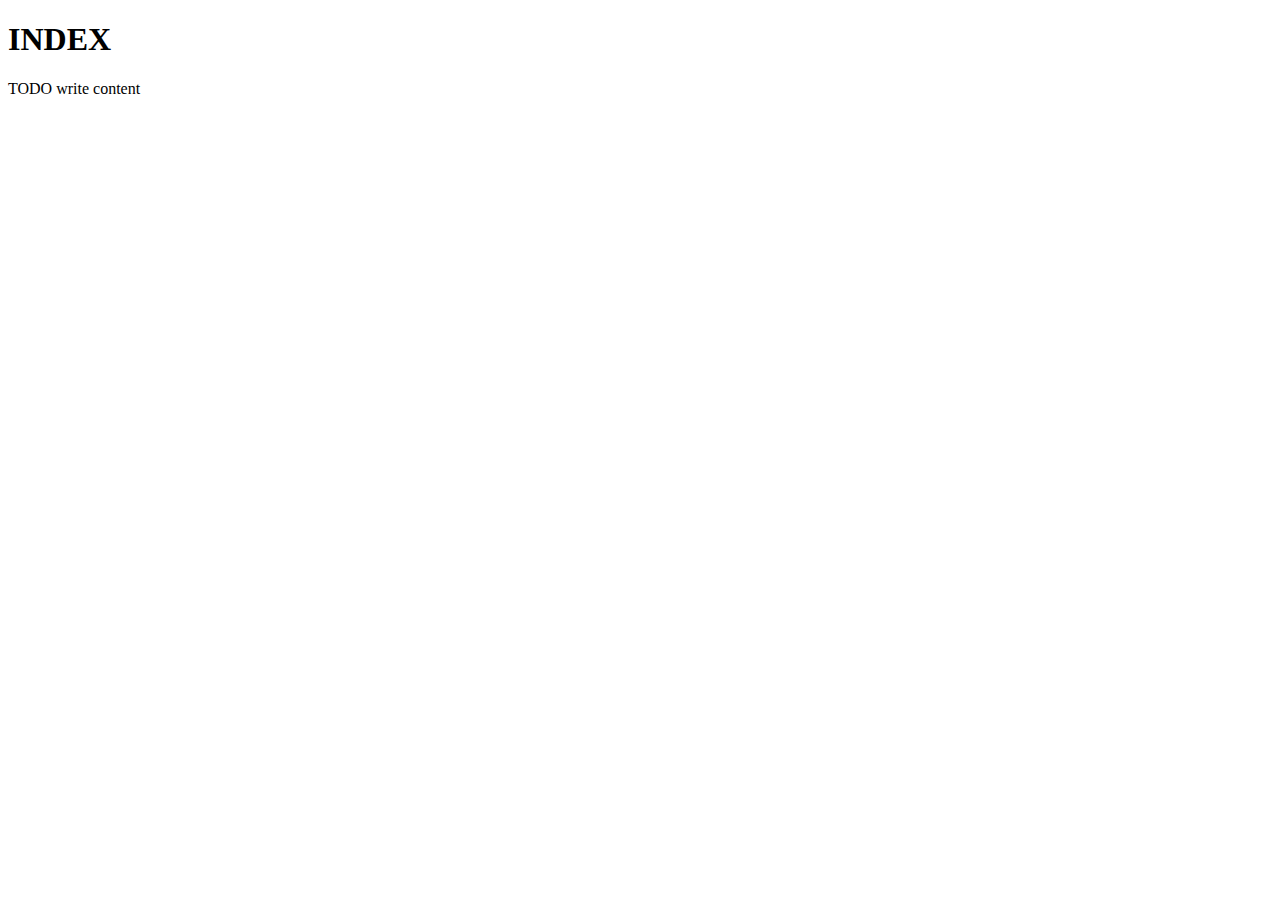
<file: src/loggergae/index.html>
<!DOCTYPE html>
<html>
	
	<head>
		
		<title>Nano Cloud Logger</title>
		<meta http-equiv="Content-Type" content="text/html; charset=utf-8">
		
	</head>
	
	<body>
		
		<h1>INDEX</h1>
		
		<div>TODO write content</div>
		
	</body>
	
</html>
</file>
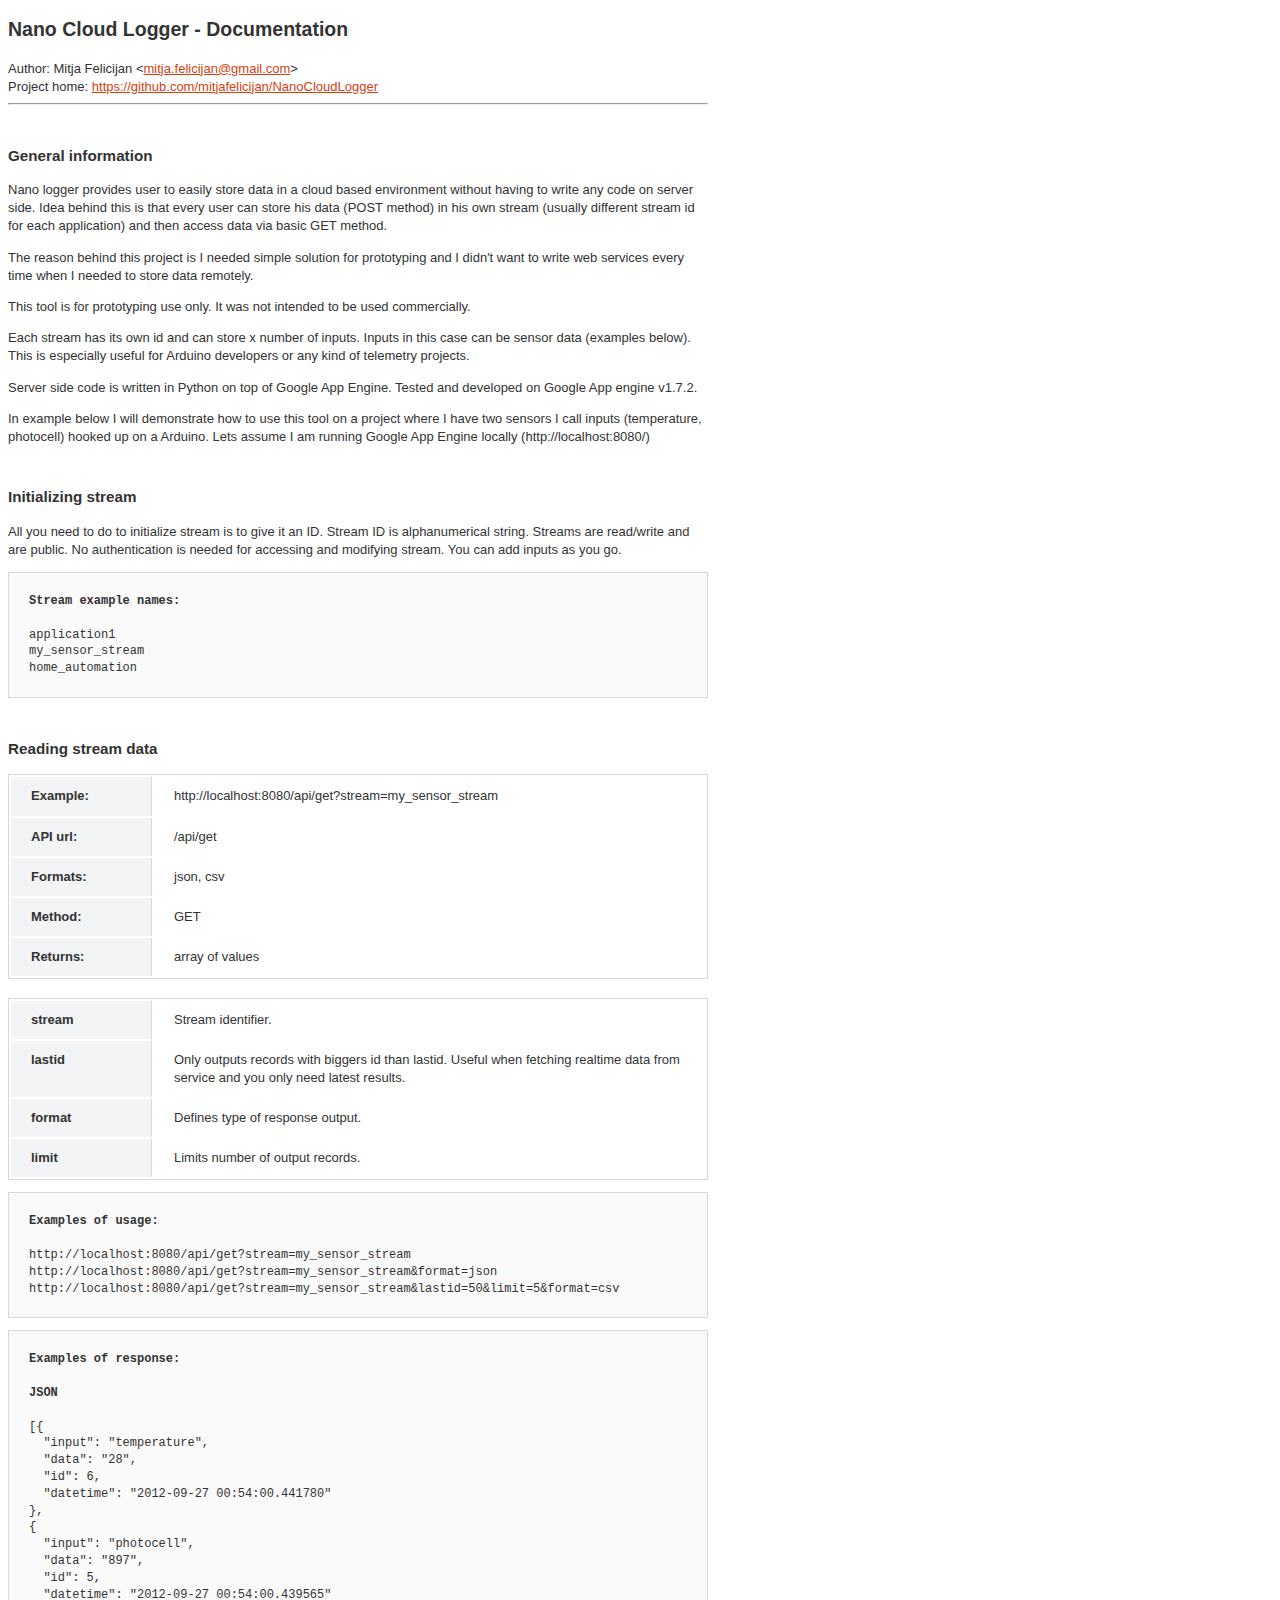
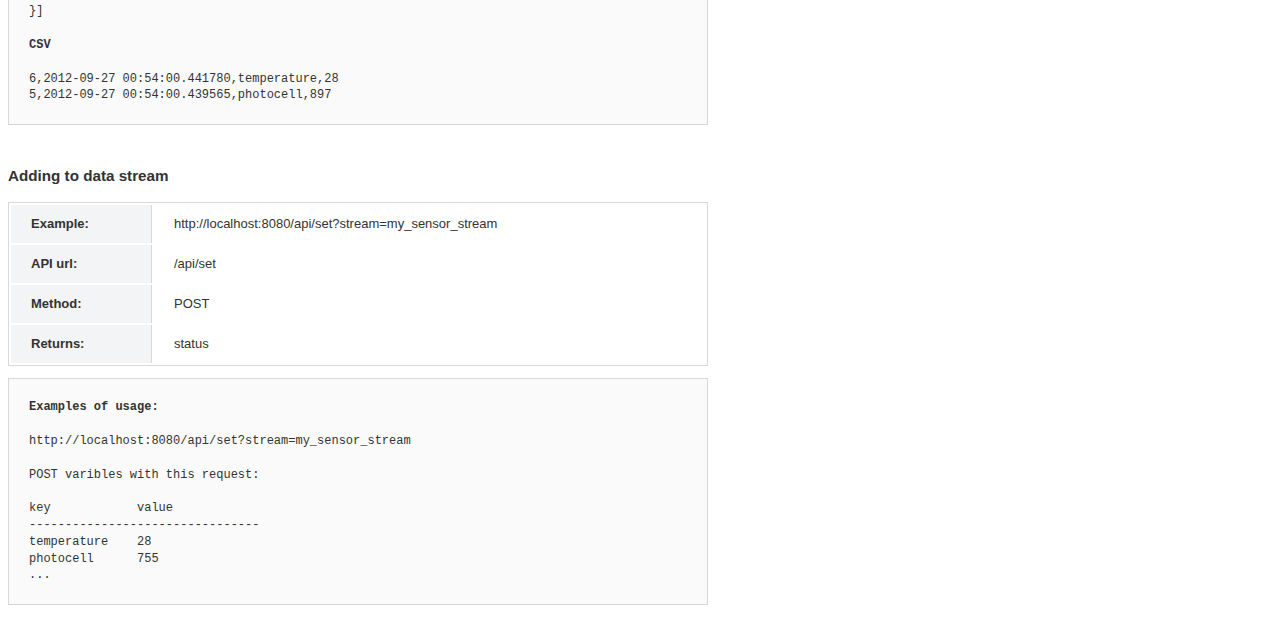
<file: src/loggergae/documentation.html>
<!DOCTYPE html>
<html>
	
	<head>
		
		<title>Documentation - Nano Cloud Logger</title>
		<meta http-equiv="Content-Type" content="text/html; charset=utf-8">
		
		<style>
			
			body {
				font: 13px Helvetica, arial, freesans, clean, sans-serif;
				line-height: 1.4;
				color: #333;
				max-width: 700px;
			}
			pre, code, tt {
				font-size: 12px;
				font-family: Consolas, "Liberation Mono", Courier, monospace;
				display: block;
				border: 1px solid #d8d8d8;
				background: #fafafa;
				white-space: pre-line;
				padding: 20px;
			}
			h3 {
				margin-top: 40px;
				
			}
			table {
				width: 100%;
				border: 1px solid #d8d8d8;
			}
			table tr {
				vertical-align: top;
			}
			table td {
				padding: 10px 20px;
				
			}
			table td:first-child {
				background: #f2f4f5;
				border-right: 1px solid #d8d8d8;
				width: 100px;
				font-weight: bold;
			}
			a {
				color: #D9400E;
			}
			a:hover {
				color: #912B09;
			}
		</style>
		
	</head>
	
	<body>
		
		<h2>Nano Cloud Logger - Documentation</h2>
		
		Author: Mitja Felicijan &lt;<a href="mailto:mitja.felicijan@gmail.com">mitja.felicijan@gmail.com</a>&gt;
		<br>Project home: <a href="https://github.com/mitjafelicijan/NanoCloudLogger">https://github.com/mitjafelicijan/NanoCloudLogger</a>
		
		<hr>
		
		<h3>General information</h3>
		
		<p>Nano logger provides user to easily store data in a cloud based environment 
			without having to write any code on server side. Idea behind this is that 
			every user can store his data (POST method) in his own stream (usually 
			different stream id for each application) and then access data via basic 
			GET method.</p>

		<p>The reason behind this project is I needed simple solution for prototyping 
			and I didn't want to write web services every time when I needed to store 
			data remotely.</p>

		<p>This tool is for prototyping use only. It was not intended to be used commercially.</p>

		<p>Each stream has its own id and can store x number of inputs. Inputs in this 
			case can be sensor data (examples below). This is especially useful for 
			Arduino developers or any kind of telemetry projects.</p>
		
		<p>Server side code is written in Python on top of Google App Engine. Tested 
			and developed on Google App engine v1.7.2.</p>
		
		<p>In example below I will demonstrate how to use this tool on a project 
			where I have two sensors I call inputs (temperature, photocell) hooked up on a Arduino.
			Lets assume I am running Google App Engine locally (http://localhost:8080/)</p>
		
		<h3>Initializing stream</h3>
		
		<p>All you need to do to initialize stream is to give it an ID. Stream ID is 
			alphanumerical string. Streams are read/write and are public. No authentication 
			is needed for accessing and modifying stream. You can add inputs as you go.</p>
		
		<pre>
			<b>Stream example names:</b>
				
			application1
			my_sensor_stream
			home_automation
		</pre>
		
		<h3>Reading stream data</h3>
		
		<table>
			<tr>
				<td>Example:</td>
				<td>http://localhost:8080/api/get?stream=my_sensor_stream</td>
			</tr>
			<tr>
				<td>API url:</td>
				<td>/api/get</td>
			</tr>
			<tr>
				<td>Formats:</td>
				<td>json, csv</td>
			</tr>
			<tr>
				<td>Method:</td>
				<td>GET</td>
			</tr>
			<tr>
				<td>Returns:</td>
				<td>array of values</td>
			</tr>
		</table>
		
		<br>
		
		<table>
			<tr>
				<td>stream</td>
				<td>Stream identifier.</td>
			</tr>
			<tr>
				<td>lastid</td>
				<td>Only outputs records with biggers id than lastid. Useful when fetching realtime data from service and you only need latest results.</td>
			</tr>
			<tr>
				<td>format</td>
				<td>Defines type of response output.</td>
			</tr>
			<tr>
				<td>limit</td>
				<td>Limits number of output records.</td>
			</tr>
		</table>
		
		<pre>
			<b>Examples of usage:</b>
			
			http://localhost:8080/api/get?stream=my_sensor_stream
			http://localhost:8080/api/get?stream=my_sensor_stream&format=json
			http://localhost:8080/api/get?stream=my_sensor_stream&lastid=50&limit=5&format=csv
		</pre>
		
		<pre>
			<b>Examples of response:</b>
				
				<b>JSON</b>

				[{
						&nbsp;&nbsp;"input": "temperature",
						&nbsp;&nbsp;"data": "28",
						&nbsp;&nbsp;"id": 6,
						&nbsp;&nbsp;"datetime": "2012-09-27 00:54:00.441780"
				},
				{
						&nbsp;&nbsp;"input": "photocell",
						&nbsp;&nbsp;"data": "897",
						&nbsp;&nbsp;"id": 5,
						&nbsp;&nbsp;"datetime": "2012-09-27 00:54:00.439565"
				}]

				<b>CSV</b>

				6,2012-09-27 00:54:00.441780,temperature,28
				5,2012-09-27 00:54:00.439565,photocell,897
		</pre>
		
		<h3>Adding to data stream</h3>
		
		<table>
			<tr>
				<td>Example:</td>
				<td>http://localhost:8080/api/set?stream=my_sensor_stream</td>
			</tr>
			<tr>
				<td>API url:</td>
				<td>/api/set</td>
			</tr>
			<tr>
				<td>Method:</td>
				<td>POST</td>
			</tr>
			<tr>
				<td>Returns:</td>
				<td>status</td>
			</tr>
		</table>
		
		<pre>
			<b>Examples of usage:</b>
			
			http://localhost:8080/api/set?stream=my_sensor_stream
			
			POST varibles with this request:
			
			key&nbsp;&nbsp;&nbsp;&nbsp;&nbsp;&nbsp;&nbsp;&nbsp;&nbsp;&nbsp;&nbsp;&nbsp;value
			--------------------------------
			temperature&nbsp;&nbsp;&nbsp;&nbsp;28
			photocell&nbsp;&nbsp;&nbsp;&nbsp;&nbsp;&nbsp;755
			...
		</pre>
		
	</body>
	
</html>
</file>
